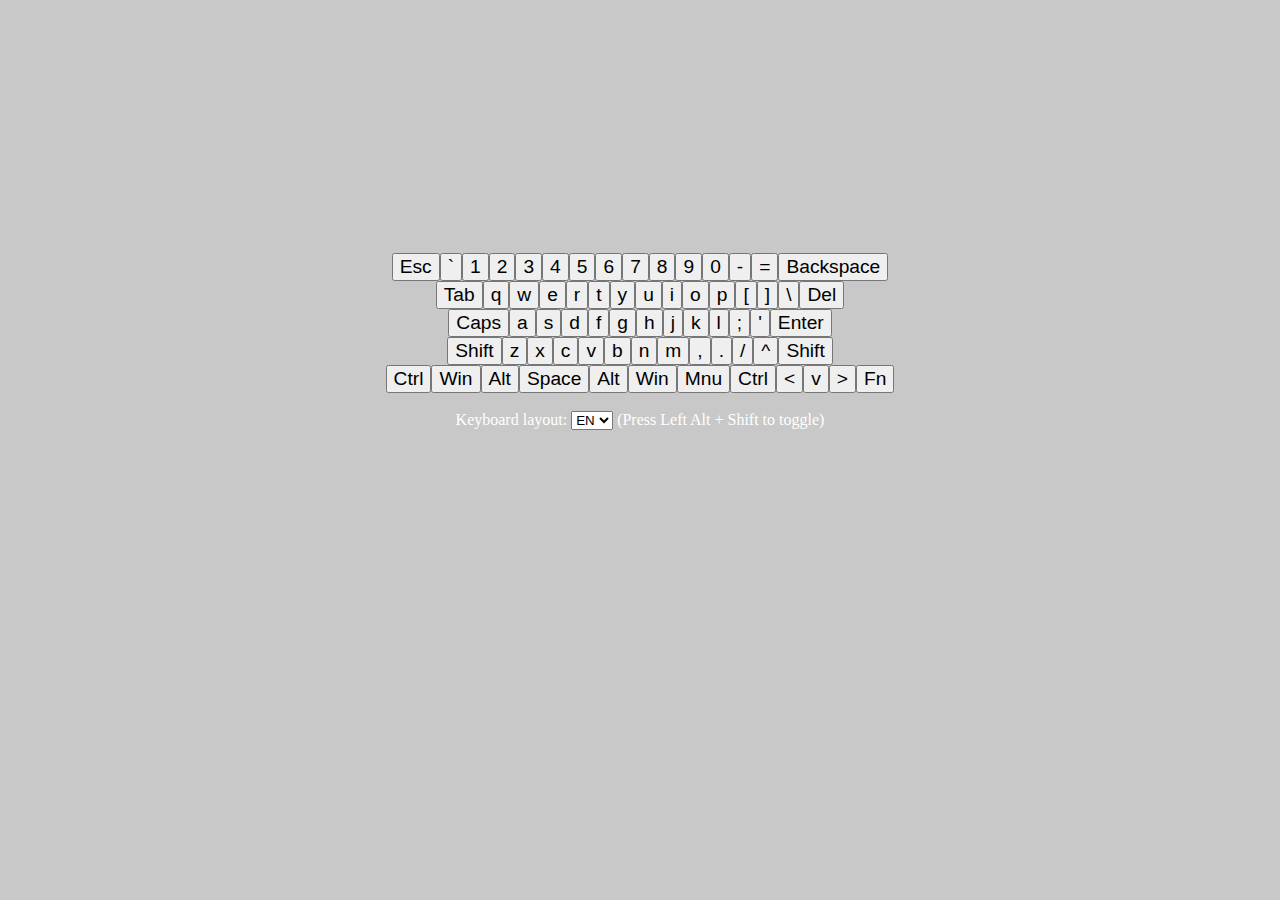
<file: index.html>
<!DOCTYPE html>
<html>
<head>
<meta charset="utf-8">
<title>codejam-virtual-keyboard</title>
<link rel="stylesheet" href="style.css">
 <!-- data-main attribute tells require.js to load
             scripts/main.js after require.js loads. -->
 <script src="main.js"></script>
</head>
<body>
</body>
</html>
</file>
<file: style.css>
body {
  background-color: #C8C8C8;
  color: white;
  text-align: center;
}

.highlighted {
  background-color: white;
}

#keyboardBox {
  margin-top: 20%;
  text-align: center;
}
#keyboardBox button {
    font-size: 1.2em;
}
</file>
